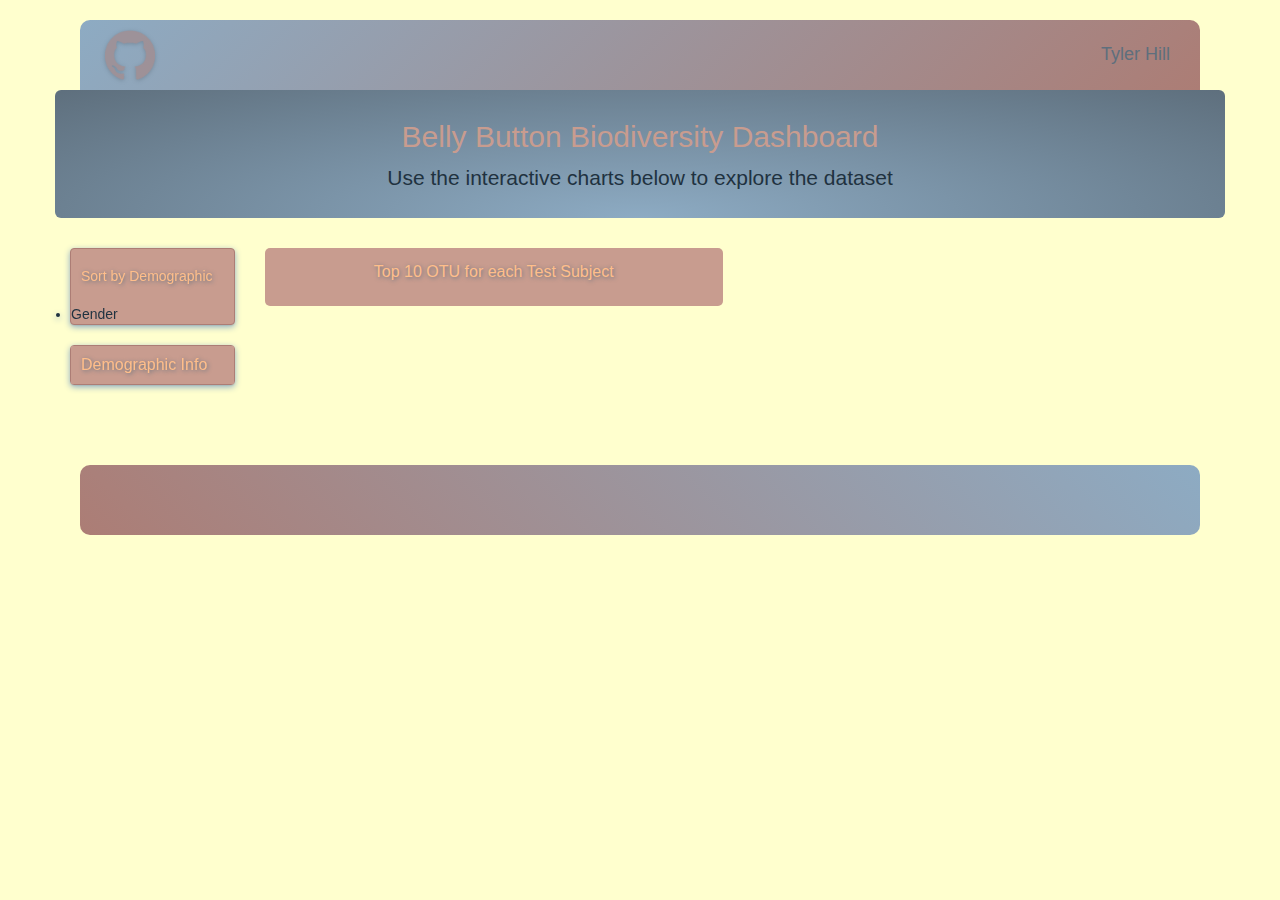
<file: agg.html>
<!DOCTYPE html>
<html lang="en">

<head>
  <meta charset="UTF-8">
  <meta name="viewport" content="width=device-width, initial-scale=1.0">
  <meta http-equiv="X-UA-Compatible" content="ie=edge">
  <title>Bellybutton Biodiversity</title>
  <link rel="stylesheet" href="https://maxcdn.bootstrapcdn.com/bootstrap/3.3.7/css/bootstrap.min.css">
  <link rel="stylesheet" href="static/css/style.css">
</head>

<body>

<div class="container">
  <div class="row header">
    <div id="github" class="col-md-2">
      <a href="https://github.com/tylerhill122/bb-biodiversity" target="_blank"><img src="static/images/github.png"></a>
    </div>
    <div id="header-text" class="col-md-10">
      <h4>Tyler Hill</h4>
    </div>
  </div>
  <div class="row">
    <div class="col-md-12 jumbotron text-center">
      <h2>Belly Button Biodiversity Dashboard</h2>
      <p>Use the interactive charts below to explore the dataset</p>
    </div>
  </div>
  <div class="row">
    <div class="col-md-2">
      <div class="panel">
        <h5>Sort by Demographic</h5>
        <li>Gender</li>
      </div>
      <div class="panel panel-primary" id="demo">
        <div id="panel-header">
          <h3 class="panel-title">Demographic Info</h3>
        </div>
        <div id="sample-metadata" class="panel-body">
          <table>
          </table>
        </div>
      </div>
    </div>
    <div class="col-md-5">
      <div id="bar" class="panel panel-primary">
        <div id="bar-header" class="panel-header">
          <h3 class="panel-title">Top 10 OTU for each Test Subject</h3>
          <div id="bar-body">
          </div>
        </div>
      </div>
    </div>
    <div class="col-md-5">
      <div id="gauge"></div>
    </div>
  </div>
  <div class="row">
    <div class="col-md-12">
      <div id="bubble"></div>
    </div>
  </div>
  <div class="row footer">
  </div>
  </div>
</div>

  <script src="https://d3js.org/d3.v5.min.js"></script>
  <script src="https://cdn.plot.ly/plotly-latest.min.js"></script>
  <script src="./static/js/agg.js"></script>
  
</body>

</html>
</file>
<file: static/css/style.css>
body {
    background-color: #ffffce;
    color: #1f3240;
}

.header {
    background: -webkit-linear-gradient(135deg, #ac7d75, #8dabc3);
    margin-top:20px;
    margin-left:10px;
    margin-right:10px;
    padding: 5px;
    border-radius: 10px 10px 0px 0px;
}

#header-text {
    color: #5e6f7d;
    text-align: right;
    padding:10px;
    padding-right:25px;
}

.header img {
    margin: 5px;
    height: 50px;
    width: 50px;
    opacity: 0.5;
    -webkit-filter: drop-shadow(0px 1px 2px #5e6f7d);
    filter: drop-shadow(0px 1px 2px #5e6f7d);
}

.header img:hover {
    opacity: 1;
}

.jumbotron {
    background: radial-gradient(ellipse at bottom, #8dabc3 0%, #5e6f7d 100%);
    overflow: hidden;
    padding:10px;
}

.jumbotron h2 {
    color:#c89c8f;

}

#demo {
    background:#c2d2d2;
}

.panel-body {
    margin:0;
    padding:0;
}

.panel {
    border-color: #ac7d75;
    -webkit-filter: drop-shadow(0px 2px 3px #8dabc3);
    filter: drop-shadow(0px 2px 3px #8dabc3);
    background-color: #c89c8f;
    
}

#selDataset {
    background-color: #c2d2d2;
    border:1px, #5b565a;
    color: #5b565a;
    padding:5px;
    margin:10px;
}

.panel h5 {
    color: #ffbe8a;
    text-shadow: 1px 1px 4px #5e6f7d;
    padding: 10px;
}

#panel-header {
    padding: 10px;
    color: #ffbe8a;
    background-color: #c89c8f;
    text-shadow: 1px 1px 4px #5e6f7d;
}

#sample-metadata table {
    margin: 0;
    padding: 0;
    border: 1px #ffbe8a;
}

.key {
    font-style: italic;
    color:#ac7d75;
    text-align: right;
    padding-left:3px;
    background-color: #c1cdc9;
}

.value {
    color:#5b565a;
    text-align: left;
    padding-left: 5px;
}

#gauge {
    display: flex;
    justify-content: center;
}

#bar {
    -webkit-filter: drop-shadow(0px 2px 3px #8dabc3);
    filter: drop-shadow(0px 2px 3px #8dabc3);
    padding:0px;
    display:contents;
    justify-content: center;
    border-color: #ac7d75;
}

#bar-header {
    color: #ffbe8a;
    background-color: #c89c8f;
    text-shadow: 1px 1px 4px #5e6f7d;
    text-align: center;
    padding: 15px;
    border-radius: 5px;
}

#bar-body {
    margin-top:20px;
    border-radius: 5px;
    margin:10px;
    background-color: #c2d2d2;
    color:#5e6f7d;
}

#bubble {
    margin-top:30px;
    border-radius: 5px;
    background: radial-gradient(ellipse at bottom, #8dabc3 0%, #5e6f7d 100%);
    overflow: hidden;
}

.footer {
    background: -webkit-linear-gradient(45deg, #ac7d75, #8dabc3);
    margin-top:30px;
    margin-left:10px;
    margin-right:10px;
    padding: 35px;
    border-radius: 10px 10px 10px 10px;
    margin-bottom:30px;
}

color_palette {

color: #ffffce;

color: #c89c8f;

color: #5b565a;

color: #8dabc3;

color: #ffbe8a;

color: #c2d2d2;

color: #1f3240;

color: #ac7d75;

color: #c1cdc9;

}
</file>
